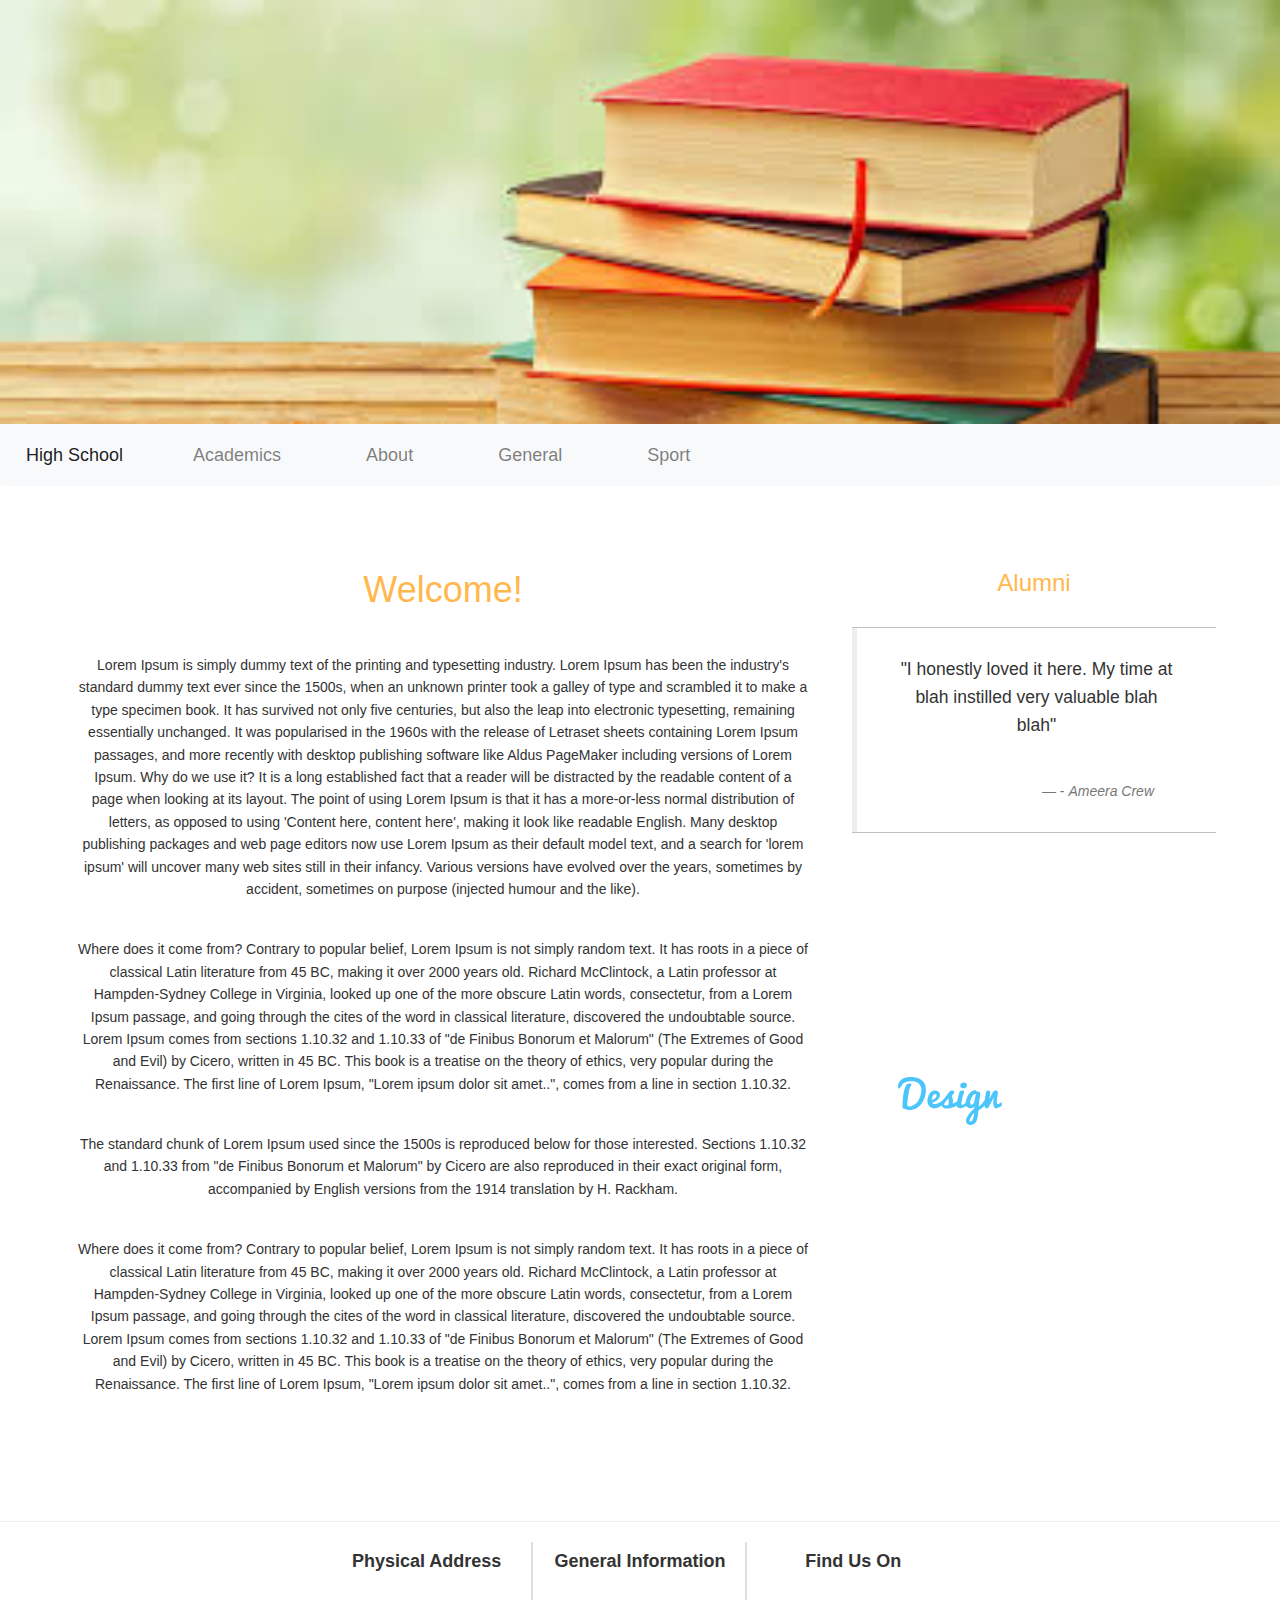
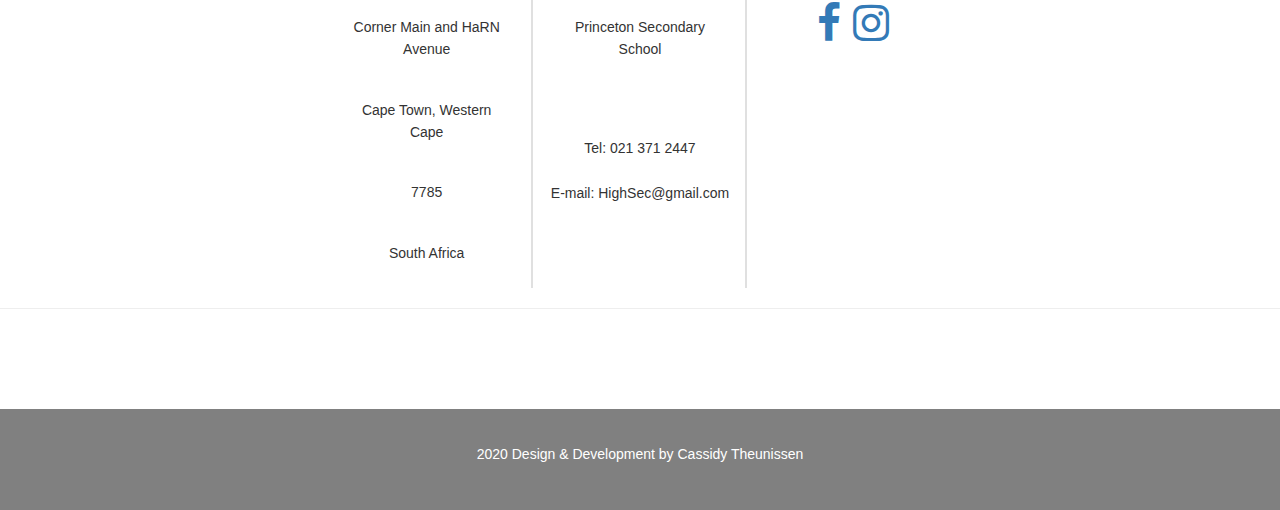
<file: princeton HTML/index.html>
<!DOCTYPE html>
<html>
<head>
    <meta name="viewport" content="width=device-width,initial-scale=1,maximum-scale=1,user-scalable=no">
    <meta http-equiv="X-UA-Compatible" content="IE=edge,chrome=1">
    <meta name="HandheldFriendly" content="true">

    <link rel="stylesheet" href="https://maxcdn.bootstrapcdn.com/bootstrap/4.0.0/css/bootstrap.min.css" integrity="sha384-Gn5384xqQ1aoWXA+058RXPxPg6fy4IWvTNh0E263XmFcJlSAwiGgFAW/dAiS6JXm" crossorigin="anonymous">

	<link rel="stylesheet" href="https://stackpath.bootstrapcdn.com/bootstrap/4.4.0/css/bootstrap.min.css" integrity="sha384-SI27wrMjH3ZZ89r4o+fGIJtnzkAnFs3E4qz9DIYioCQ5l9Rd/7UAa8DHcaL8jkWt" crossorigin="anonymous">

  <meta charset="utf-8">
  <meta name="viewport" content="width=device-width, initial-scale=1">
  <link rel="stylesheet" href="https://maxcdn.bootstrapcdn.com/bootstrap/3.4.0/css/bootstrap.min.css">
  <script src="https://ajax.googleapis.com/ajax/libs/jquery/3.4.1/jquery.min.js"></script>
  <script src="https://maxcdn.bootstrapcdn.com/bootstrap/3.4.0/js/bootstrap.min.js"></script>

    <link rel="stylesheet" href="https://cdnjs.cloudflare.com/ajax/libs/font-awesome/4.7.0/css/font-awesome.min.css">

</head>
<!--Above in the head are all the links to bootsrap and css file and other links needed for this page 	 -->
<link rel="stylesheet" type="text/css" href="style2.css">
	<link rel="stylesheet" type="text/css" href="style.css">
	<title>Home</title>
</head>
<body>
  <header>
<!--My header i added an image for the background  -->
 <img src="pictures/library2.jpg" height="250" width="1400" class="img-fluid" alt="Responsive image"/>
</header>

<!--My navbar for the page  -->
<nav class="navbar navbar-expand-lg navbar-light bg-light">
  <a class="navbar-brand" href="home.html"> High School </a>
  <button class="navbar-toggler" type="button" data-toggle="collapse" data-target="#navbarTogglerDemo02" aria-controls="navbarTogglerDemo02" aria-expanded="false" aria-label="Toggle navigation">
    <span class="navbar-toggler-icon"></span>
  </button>

  <div class="collapse navbar-collapse" id="navbarTogglerDemo02">
    <ul class="navbar-nav mr-auto mt-2 mt-lg-0">
      <li class="nav-item">
        <a class="nav-link" href="academics.html">Academics </a>
      </li>
      <li class="nav-item">
        <a class="nav-link" href="about.html">About</a>
      </li>
      <li class="nav-item">
        <a class="nav-link" href="general.html">General</a>
      </li>
      <li class="nav-item">
        <a class="nav-link" href="sport.html">Sport</a>
      </li>
    </ul>
  </div>
</nav>

<!-- Here i have a container for my words -->
<div class="Homecontainer">
  <div class="row">
    <div class="col-sm-8">
      <h1 class="h1" id="heads">Welcome!</h1><br/>
      <p>Lorem Ipsum is simply dummy text of the printing and typesetting industry. Lorem Ipsum has been the industry's standard dummy text ever since the 1500s, when an unknown printer took a galley of type and scrambled it to make a type specimen book. It has survived not only five centuries, but also the leap into electronic typesetting, remaining essentially unchanged. It was popularised in the 1960s with the release of Letraset sheets containing Lorem Ipsum passages, and more recently with desktop publishing software like Aldus PageMaker including versions of Lorem Ipsum.

Why do we use it?
It is a long established fact that a reader will be distracted by the readable content of a page when looking at its layout. The point of using Lorem Ipsum is that it has a more-or-less normal distribution of letters, as opposed to using 'Content here, content here', making it look like readable English. Many desktop publishing packages and web page editors now use Lorem Ipsum as their default model text, and a search for 'lorem ipsum' will uncover many web sites still in their infancy. Various versions have evolved over the years, sometimes by accident, sometimes on purpose (injected humour and the like).</p>


<p>Where does it come from?
Contrary to popular belief, Lorem Ipsum is not simply random text. It has roots in a piece of classical Latin literature from 45 BC, making it over 2000 years old. Richard McClintock, a Latin professor at Hampden-Sydney College in Virginia, looked up one of the more obscure Latin words, consectetur, from a Lorem Ipsum passage, and going through the cites of the word in classical literature, discovered the undoubtable source. Lorem Ipsum comes from sections 1.10.32 and 1.10.33 of "de Finibus Bonorum et Malorum" (The Extremes of Good and Evil) by Cicero, written in 45 BC. This book is a treatise on the theory of ethics, very popular during the Renaissance. The first line of Lorem Ipsum, "Lorem  ipsum dolor sit amet..", comes from a line in section 1.10.32.</p>

<p>The standard chunk of Lorem Ipsum used since the 1500s is reproduced below for those interested. Sections 1.10.32 and 1.10.33 from "de Finibus Bonorum et Malorum" by Cicero are also reproduced in their exact original form, accompanied by English versions from the 1914 translation by H. Rackham.</p>

<p>Where does it come from?
Contrary to popular belief, Lorem Ipsum is not simply random text. It has roots in a piece of classical Latin literature from 45 BC, making it over 2000 years old. Richard McClintock, a Latin professor at Hampden-Sydney College in Virginia, looked up one of the more obscure Latin words, consectetur, from a Lorem Ipsum passage, and going through the cites of the word in classical literature, discovered the undoubtable source. Lorem Ipsum comes from sections 1.10.32 and 1.10.33 of "de Finibus Bonorum et Malorum" (The Extremes of Good and Evil) by Cicero, written in 45 BC. This book is a treatise on the theory of ethics, very popular during the Renaissance. The first line of Lorem Ipsum, "Lorem  ipsum dolor sit amet..", comes from a line in section 1.10.32.</p>

</p>
    
    </div><br/><br/>
<!-- I added a mini slider for the alumni of the school -->
    <div class="col-sm-4"><h3 id="heads">Alumni</h3><br/>

      <section id="slider-container">
  <div id="testimonials">
    <figure class="single-testimonial">
      <blockquote>
        <p>"I honestly loved it here. My time at blah instilled very valuable blah blah"</p>
        <footer>- <cite>Ameera Crew</cite></footer>
      </blockquote>
      <blockquote>
        <p>"My english teacher at princeton was the best ever. I loved it there blah blah blah"</p>
        <footer>- <cite>Jade Adams</cite></footer>
      </blockquote>
      <blockquote>
        <p>"Princeton is a awesome school to be at and have your kids go to. Definatelty" </p>
        <footer>- <cite>Alister Van Rooyen</cite></footer>
      </blockquote>
    </figure>
  </div>
<!-- Heres a section im gonna add a brand image to	       -->
</section><img src="pictures/bluewhite.svg" width="75%" /></div>
<br/>

<div></div>
</div>
</div>

<!-- Heres a container for the information -->
<hr>
<div class="container">
  <div class="row vdivide">
    <div class="col-sm-4 text-center"><h4><b>Physical Address</b></h4><br/><p> Corner Main and HaRN Avenue</p><p>
Cape Town, Western Cape</p><p> 7785</p><p>South Africa</p></div>
    <div class="col-sm-4 text-center"><h4><b>General Information</b></h4><br/><p>Princeton Secondary School<p/><p>Tel: 021 371 2447</p>E-mail: HighSec@gmail.com</div>
    <div class="col-sm-4 text-center"><h4><b>Find Us On</b></h4>
    <div class="icons"><br/>

              <a href="https://www.facebook.com/Princeton-High-School-Woodlands-Mitchells-Plain-85600793184/" target="_blank"><i class="fa fa-facebook fa-3x" id="icon"></i></a> &nbsp;
               <a href="" target="_blank"><i class="fa fa-instagram fa-3x" id="icon"></i></a>
</div>
</div>
</div>
</div>
<hr>
<!-- And my footer -->
<br/><br/><br/><br/>
<div class="footer"><br/>
  <p>2020 Design & Development by Cassidy Theunissen</p><br/>
</div>

</body>
</html>
</file>
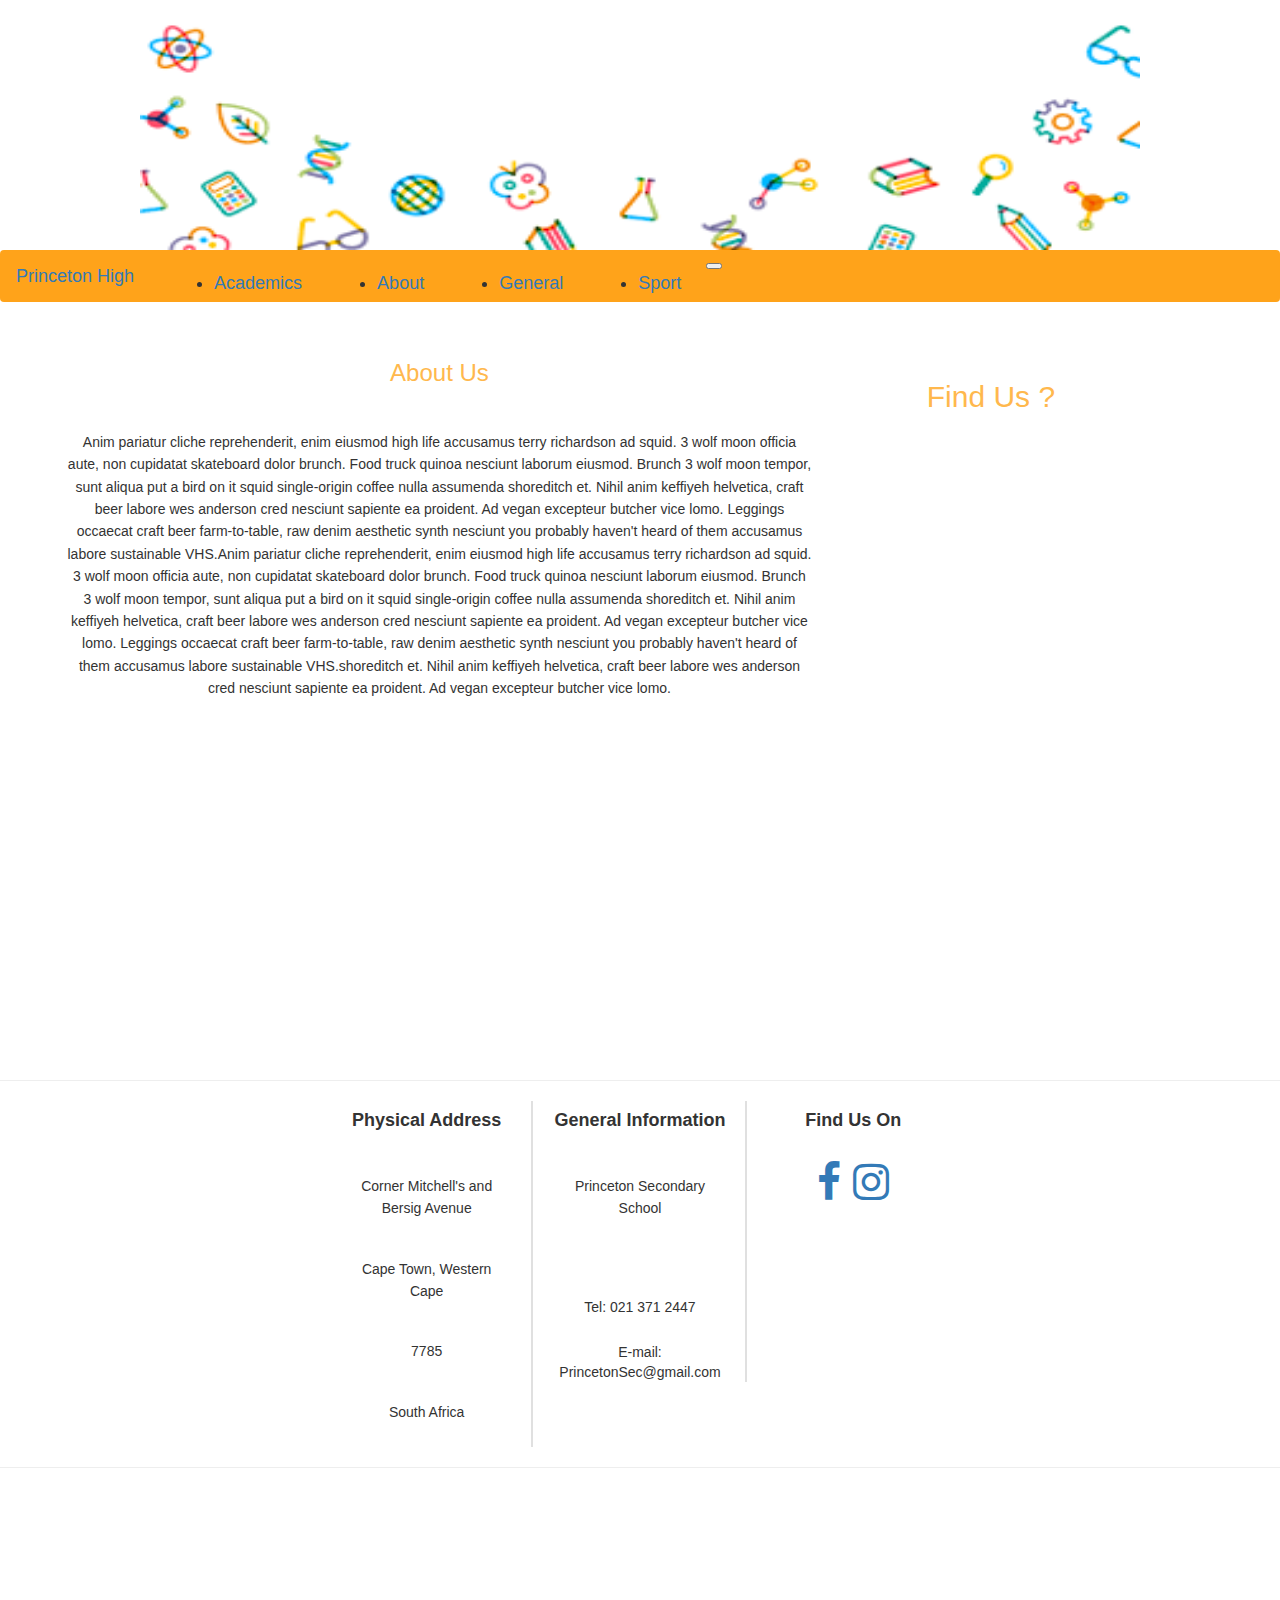
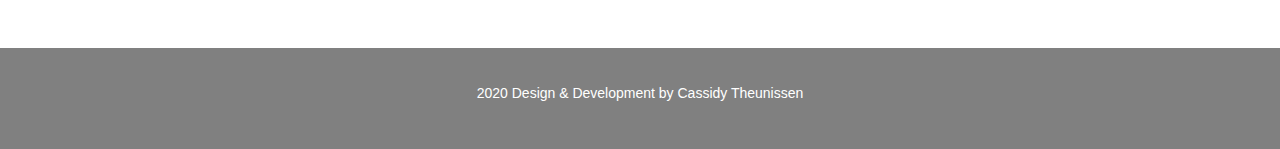
<file: princeton HTML/about.html>
<!DOCTYPE html>
<html>
<head>


	<link rel="stylesheet" href="https://stackpath.bootstrapcdn.com/bootstrap/4.4.0/css/bootstrap.min.css" integrity="sha384-SI27wrMjH3ZZ89r4o+fGIJtnzkAnFs3E4qz9DIYioCQ5l9Rd/7UAa8DHcaL8jkWt" crossorigin="anonymous">

<meta charset="utf-8">
  <meta name="viewport" content="width=device-width, initial-scale=1">
   <link rel="stylesheet" href="https://maxcdn.bootstrapcdn.com/bootstrap/3.4.0/css/bootstrap.min.css">
    <script src="https://ajax.googleapis.com/ajax/libs/jquery/3.4.1/jquery.min.js"></script>
     <script src="https://maxcdn.bootstrapcdn.com/bootstrap/3.4.0/js/bootstrap.min.js"></script>
    
	<link rel="stylesheet" type="text/css" href="style.css">
  	<link rel="stylesheet" type="text/css" href="style2.css">

 <link rel="stylesheet" href="https://cdnjs.cloudflare.com/ajax/libs/font-awesome/4.7.0/css/font-awesome.min.css">

</head>
<!--Above i added all my links and meta tags needed for my pages  	 -->


	<title>About</title>
<!--My page title above -->

<body>
<header>
<!--Here i added a image in my header   -->
 <img src="pictures/science.png" height="250" width="1000" class="img-fluid" alt="Responsive image" /> 
</header>

<!-- My page nav bar here under	 -->
<nav class="navbar navbar-expand-lg navbar-light bg-light">
  <a class="navbar-brand" href="index.html">Princeton High</a>
  <button class="navbar-toggler" type="button" data-toggle="collapse" data-target="#navbarTogglerDemo02" aria-controls="navbarTogglerDemo02" aria-expanded="false" aria-label="Toggle navigation">
    <span class="navbar-toggler-icon"></span>
  </button>

  <div class="collapse navbar-collapse" id="navbarTogglerDemo02">
    <ul class="navbar-nav mr-auto mt-2 mt-lg-0">
      <li class="nav-item">
        <a class="nav-link" href="academics.html">Academics </a>
      </li>
      <li class="nav-item">
        <a class="nav-link" href="about.html">About</a>
      </li>
      <li class="nav-item">
        <a class="nav-link" href="general.html">General</a>
      </li>
      <li class="nav-item">
        <a class="nav-link" href="sport.html">Sport</a>
      </li>
    </ul>
  </div>
</nav>


<!-- my container for my info  -->
<div class="row" id="about">
  <div class="col-sm-8"><h3 id="heads">About Us</h3><br/>
  <p> Anim pariatur cliche reprehenderit, enim eiusmod high life accusamus terry richardson ad squid. 3 wolf moon officia aute, non cupidatat skateboard dolor brunch. Food truck quinoa nesciunt laborum eiusmod. Brunch 3 wolf moon tempor, sunt aliqua put a bird on it squid single-origin coffee nulla assumenda shoreditch et. Nihil anim keffiyeh helvetica, craft beer labore wes anderson cred nesciunt sapiente ea proident. Ad vegan excepteur butcher vice lomo. Leggings occaecat craft beer farm-to-table, raw denim aesthetic synth nesciunt you probably haven't heard of them accusamus labore sustainable VHS.Anim pariatur cliche reprehenderit, enim eiusmod high life accusamus terry richardson ad squid. 3 wolf moon officia aute, non cupidatat skateboard dolor brunch. Food truck quinoa nesciunt laborum eiusmod. Brunch 3 wolf moon tempor, sunt aliqua put a bird on it squid single-origin coffee nulla assumenda shoreditch et. Nihil anim keffiyeh helvetica, craft beer labore wes anderson cred nesciunt sapiente ea proident. Ad vegan excepteur butcher vice lomo. Leggings occaecat craft beer farm-to-table, raw denim aesthetic synth nesciunt you probably haven't heard of them accusamus labore sustainable VHS.shoreditch et. Nihil anim keffiyeh helvetica, craft beer labore wes anderson cred nesciunt sapiente ea proident. Ad vegan excepteur butcher vice lomo.</p> </div><br/>
<!-- Another part for my image    -->
  <div class="col-sm-3">
  	<a href="https://www.google.com/maps/@-34.0398819,18.6001655,3a,75y,254.13h,81.87t/data=!3m6!1e1!3m4!1sbahjleszV97vDQoCA3Z8uA!2e0!7i13312!8i6656" target="_blank"><h2 id="heads">Find Us ?</h2><br/></a>
<div class="address">
	<div><iframe src="https://www.google.com/maps/embed?pb=!1m16!1m12!1m3!1d3306.1324689701773!2d18.598085755000696!3d-34.040472906317504!2m3!1f0!2f0!3f0!3m2!1i1024!2i768!4f13.1!2m1!1sc%2Fo%20bergsig%20street%20%26%20mitchells%20avenue!5e0!3m2!1sen!2sza!4v1579938005644!5m2!1sen!2sza" width="600" height="450" frameborder="0" style="border:0;" allowfullscreen=""></iframe>
</div>
  <div class="card-body">
  </div>
</div></div>
</div>








<br/><br/>


  




<br/><br/>


<hr>
<!-- above i have a horizontal line to divide my page  	 -->
<div class="container">
  <div class="row vdivide">
    <div class="col-sm-4 text-center"><h4><b>Physical Address</b></h4><br/><p> Corner Mitchell's and Bersig Avenue</p><p>
Cape Town, Western Cape</p><p> 7785</p><p>South Africa</p></div>
    <div class="col-sm-4 text-center"><h4><b>General Information</b></h4><br/><p>Princeton Secondary School<p/><p>Tel: 021 371 2447</p>E-mail: PrincetonSec@gmail.com</div>
    <div class="col-sm-4 text-center"><h4><b>Find Us On</b></h4>
    <div class="icons"><br/>
	    
<!--These are my icons with within links  -->
              <a href="https://www.facebook.com/Princeton-High-School-Woodlands-Mitchells-Plain-85600793184/" target="_blank"><i class="fa fa-facebook fa-3x" id="icon"></i></a> &nbsp;
               <a href="mailto:cassoth24@gmail.com" target="_blank"><i class="fa fa-instagram fa-3x" id="icon"></i></a>
</div>
</div>

</div>
</div>
<hr>

<!--Lastly i have my footer at the end   -->
<br/><br/><br/><br/>
<br/><br/><br/><br/>
<div class="footer"><br/>
  <p>2020 Design & Development by Cassidy Theunissen</p><br/>
</div>

</body>
</html>
</file>
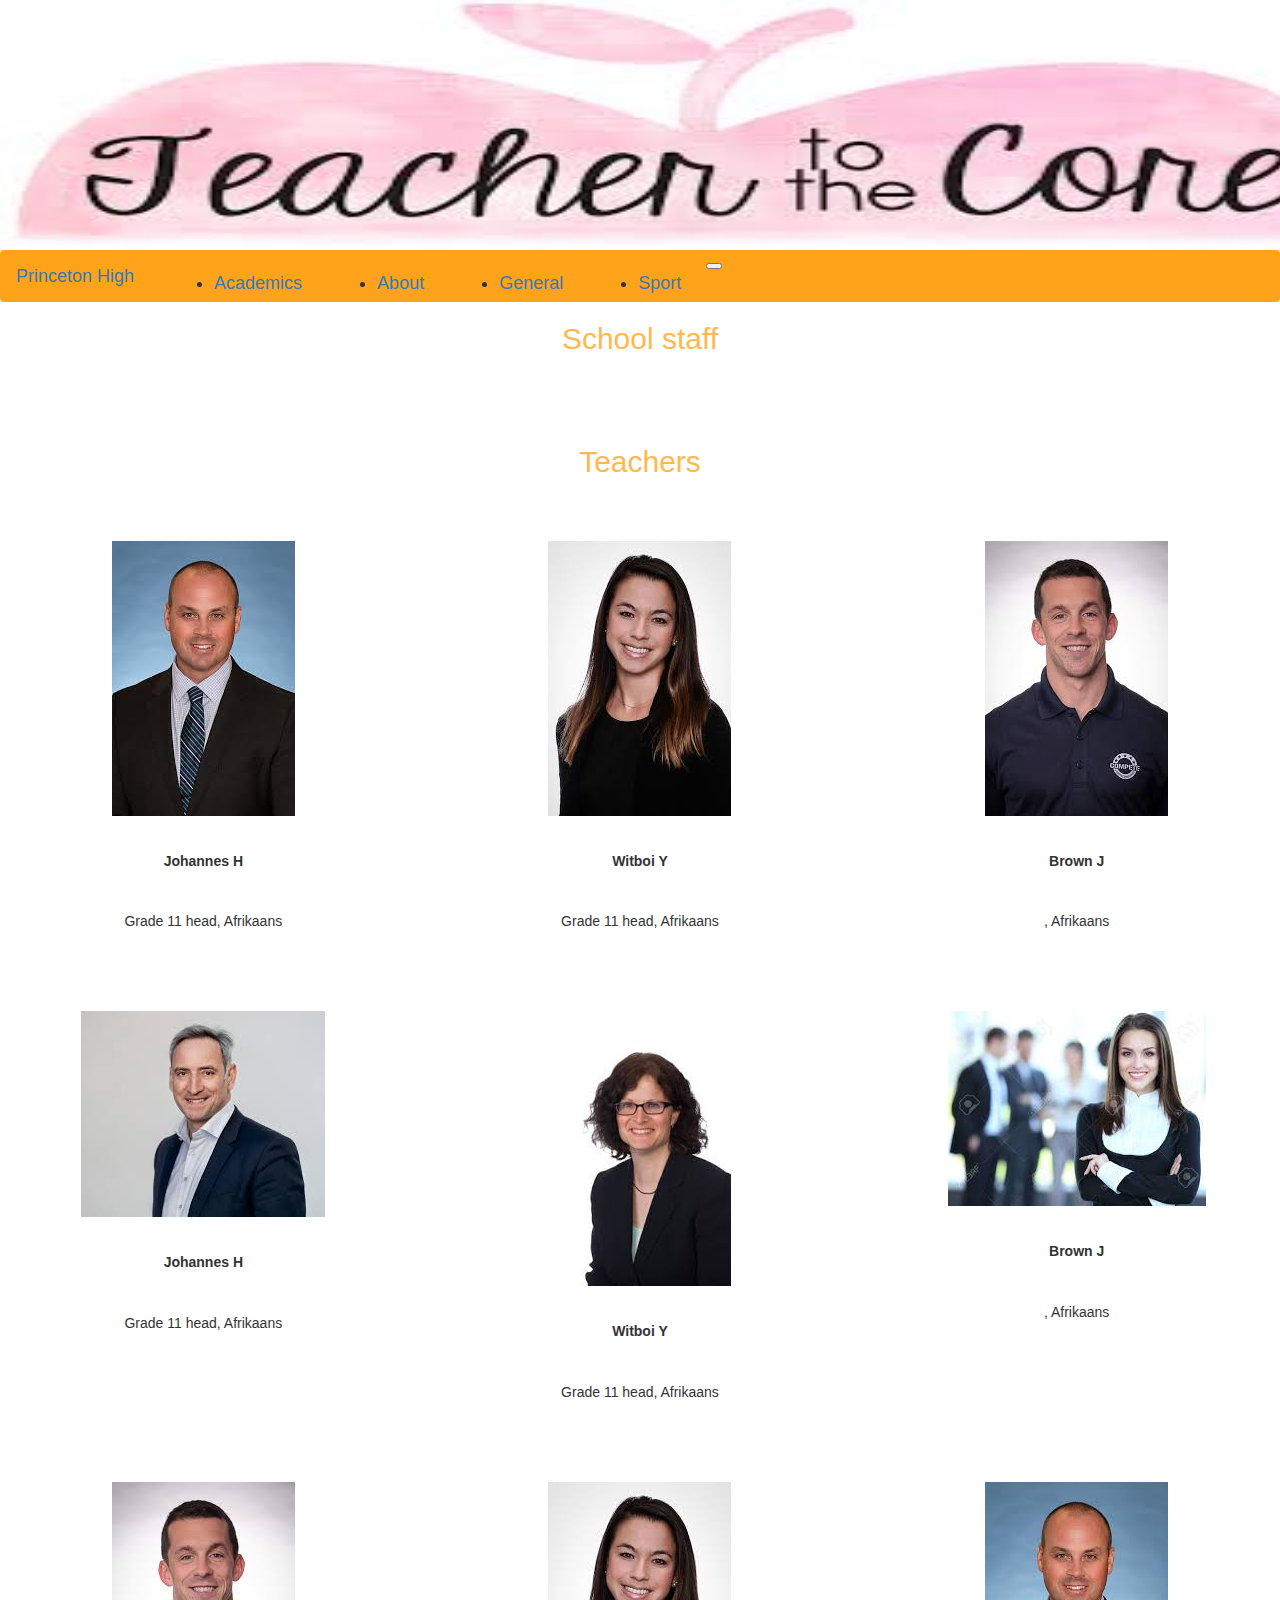
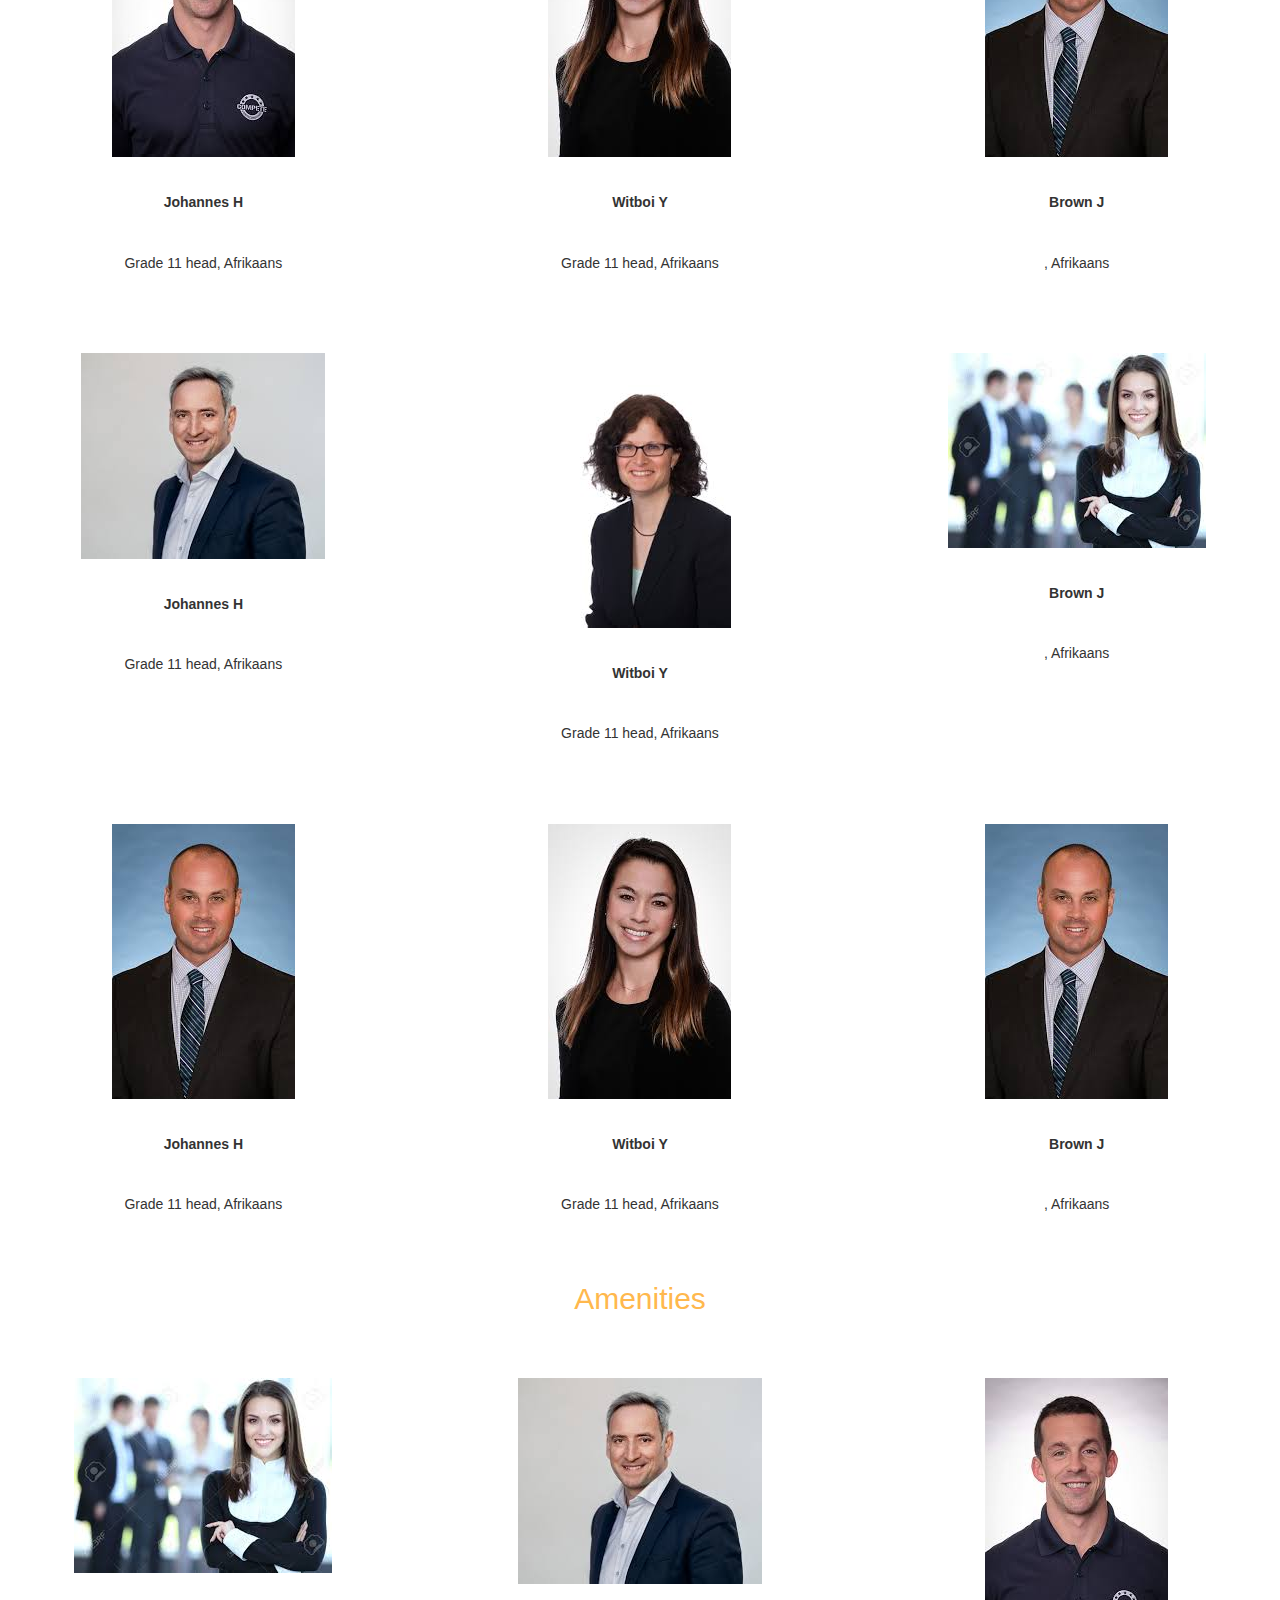
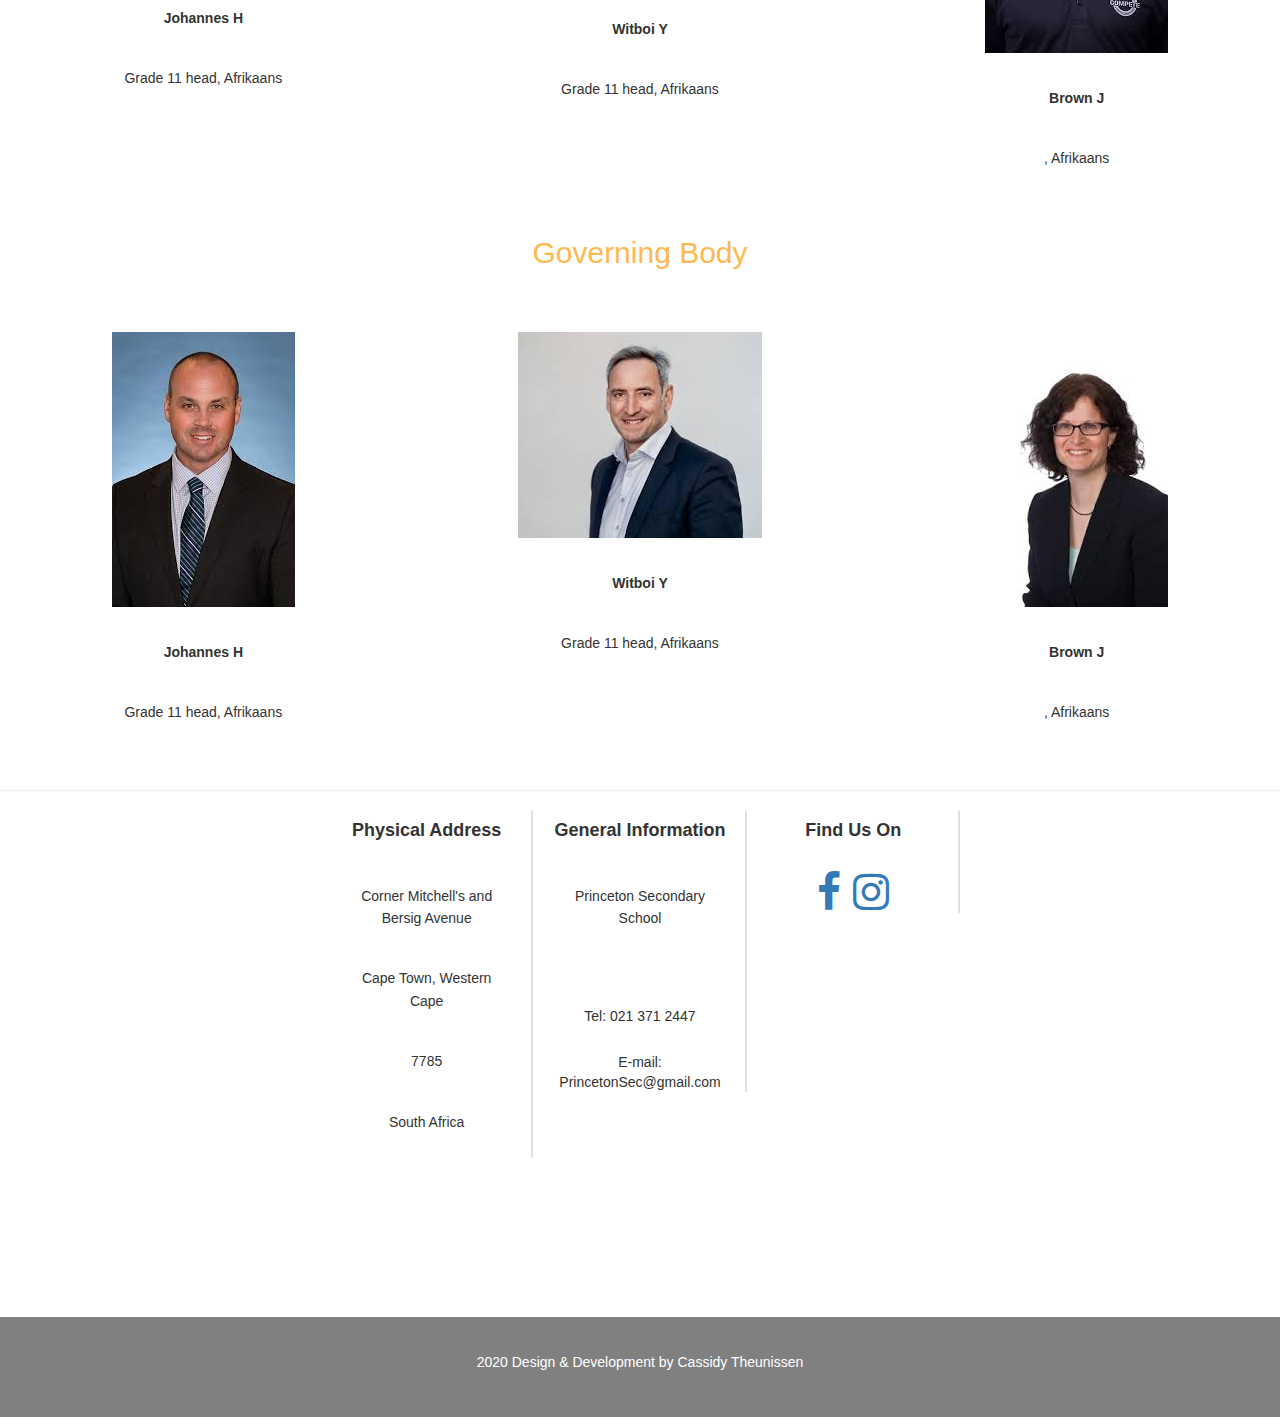
<file: princeton HTML/general.html>
<!DOCTYPE html>
<html>
<head>


	<link rel="stylesheet" href="https://stackpath.bootstrapcdn.com/bootstrap/4.4.0/css/bootstrap.min.css" integrity="sha384-SI27wrMjH3ZZ89r4o+fGIJtnzkAnFs3E4qz9DIYioCQ5l9Rd/7UAa8DHcaL8jkWt" crossorigin="anonymous">

	<meta charset="utf-8">
  <meta name="viewport" content="width=device-width, initial-scale=1">
  <link rel="stylesheet" href="https://maxcdn.bootstrapcdn.com/bootstrap/3.4.0/css/bootstrap.min.css">
  <script src="https://ajax.googleapis.com/ajax/libs/jquery/3.4.1/jquery.min.js"></script>
  <script src="https://maxcdn.bootstrapcdn.com/bootstrap/3.4.0/js/bootstrap.min.js"></script> 

  <link rel="stylesheet" type="text/css" href="style.css">
  <link rel="stylesheet" type="text/css" href="style2.css">

      <link rel="stylesheet" href="https://cdnjs.cloudflare.com/ajax/libs/font-awesome/4.7.0/css/font-awesome.min.css">

</head>


	
	<title>General</title>

<body>  

<header>
<img src="pictures/care.jpg"  class="img-fluid" alt="Responsive image" height="250" width="1400"/> 
</header>

<nav class="navbar navbar-expand-lg navbar-light bg-light">
  <a class="navbar-brand" href="index.html">Princeton High</a>
  <button class="navbar-toggler" type="button" data-toggle="collapse" data-target="#navbarTogglerDemo02" aria-controls="navbarTogglerDemo02" aria-expanded="false" aria-label="Toggle navigation">
    <span class="navbar-toggler-icon"></span>
  </button>

  <div class="collapse navbar-collapse" id="navbarTogglerDemo02">
    <ul class="navbar-nav mr-auto mt-2 mt-lg-0">
      <li class="nav-item">
        <a class="nav-link" href="academics.html">Academics </a>
      </li>
      <li class="nav-item">
        <a class="nav-link" href="about.html">About</a>
      </li>
      <li class="nav-item">
        <a class="nav-link" href="general.html">General</a>
      </li>
      <li class="nav-item">
        <a class="nav-link" href="sport.html">Sport</a>
      </li>
    </ul>
  </div>
</nav>




<h2 id="heads"> School staff</h2><br/><br/><br/>



<h2 id="heads">Teachers</h2><br/>




<div class="row">
  <div class="col-sm-4">
    <div class="cardPic">
     <img src="pictures/teacher1.jpg"/><br/><br/>
     <b><p>Johannes H</p></b>
     <p>Grade 11 head, Afrikaans </p>
    </div>
  </div>
  <div class="col-sm-4">
    <div class="cardPic">
    <img src="pictures/teacher2.jpg"/><br/><br/>
     <b><p>Witboi Y</p></b>
     <p>Grade 11 head, Afrikaans </p>
    </div>
  </div>
  <div class="col-sm-4">
    <div class="cardPic">
    <img src="pictures/teacher3.jpg"/><br/><br/>
     <b><p>Brown J</p></b>
     <p>, Afrikaans </p>
    </div>
  </div>
</div>
</div>


<div class="row">
  <div class="col-sm-4">
    <div class="cardPic">
     <img src="pictures/teacher4.jpg"/><br/><br/>
     <b><p>Johannes H</p></b>
     <p>Grade 11 head, Afrikaans </p>
    </div>
  </div>
  <div class="col-sm-4">
    <div class="cardPic">
    <img src="pictures/teacher5.jpg"/><br/><br/>
     <b><p>Witboi Y</p></b>
     <p>Grade 11 head, Afrikaans </p>
    </div>
  </div>
  <div class="col-sm-4">
    <div class="cardPic">
    <img src="pictures/teacher6.jpg"/><br/><br/>
     <b><p>Brown J</p></b>
     <p>, Afrikaans </p>
    </div>
  </div>
</div>
</div>


<div class="row">
  <div class="col-sm-4">
    <div class="cardPic">
     <img src="pictures/teacher3.jpg"/><br/><br/>
     <b><p>Johannes H</p></b>
     <p>Grade 11 head, Afrikaans </p>
    </div>
  </div>
  <div class="col-sm-4">
    <div class="cardPic">
    <img src="pictures/teacher2.jpg"/><br/><br/>
     <b><p>Witboi Y</p></b>
     <p>Grade 11 head, Afrikaans </p>
    </div>
  </div>
  <div class="col-sm-4">
    <div class="cardPic">
    <img src="pictures/teacher1.jpg"/><br/><br/>
     <b><p>Brown J</p></b>
     <p>, Afrikaans </p>
    </div>
  </div>
</div>
</div>



<div class="row">
  <div class="col-sm-4">
    <div class="cardPic">
     <img src="pictures/teacher4.jpg"/><br/><br/>
     <b><p>Johannes H</p></b>
     <p>Grade 11 head, Afrikaans </p>
    </div>
  </div>
  <div class="col-sm-4">
    <div class="cardPic">
    <img src="pictures/teacher5.jpg"/><br/><br/>
     <b><p>Witboi Y</p></b>
     <p>Grade 11 head, Afrikaans </p>
    </div>
  </div>
  <div class="col-sm-4">
    <div class="cardPic">
    <img src="pictures/teacher6.jpg"/><br/><br/>
     <b><p>Brown J</p></b>
     <p>, Afrikaans </p>
    </div>
  </div>
</div>
</div>



<div class="row">
  <div class="col-sm-4">
    <div class="cardPic">
     <img src="pictures/teacher1.jpg"/><br/><br/>
     <b><p>Johannes H</p></b>
     <p>Grade 11 head, Afrikaans </p>
    </div>
  </div>
  <div class="col-sm-4">
    <div class="cardPic">
    <img src="pictures/teacher2.jpg"/><br/><br/>
     <b><p>Witboi Y</p></b>
     <p>Grade 11 head, Afrikaans </p>
    </div>
  </div>
  <div class="col-sm-4">
    <div class="cardPic">
    <img src="pictures/teacher1.jpg"/><br/><br/>
     <b><p>Brown J</p></b>
     <p>, Afrikaans </p>
    </div>
  </div>
</div>
</div>

<h2 id="heads">Amenities</h2><br/>
<div class="row">
  <div class="col-sm-4">
    <div class="cardPic">
     <img src="pictures/teacher6.jpg"/><br/><br/>
     <b><p>Johannes H</p></b>
     <p>Grade 11 head, Afrikaans </p>
    </div>
  </div>
  <div class="col-sm-4">
    <div class="cardPic">
    <img src="pictures/teacher4.jpg"/><br/><br/>
     <b><p>Witboi Y</p></b>
     <p>Grade 11 head, Afrikaans </p>
    </div>
  </div>
  <div class="col-sm-4">
    <div class="cardPic">
    <img src="pictures/teacher3.jpg"/><br/><br/>
     <b><p>Brown J</p></b>
     <p>, Afrikaans </p>
    </div>
  </div>
</div>
</div>



<h2  id="heads">Governing Body</h2><br/>

<div class="row">
  <div class="col-sm-4">
    <div class="cardPic">
     <img src="pictures/teacher1.jpg"/><br/><br/>
     <b><p>Johannes H</p></b>
     <p>Grade 11 head, Afrikaans </p>
    </div>
  </div>
  <div class="col-sm-4">
    <div class="cardPic">
    <img src="pictures/teacher4.jpg"/><br/><br/>
     <b><p>Witboi Y</p></b>
     <p>Grade 11 head, Afrikaans </p>
    </div>
  </div>
  <div class="col-sm-4">
    <div class="cardPic">
    <img src="pictures/teacher5.jpg"/><br/><br/>
     <b><p>Brown J</p></b>
     <p>, Afrikaans </p>
    </div>
  </div>
</div>
</div>







<hr>
<div class="container">
  <div class="row vdivide">
    <div class="col-sm-4 text-center"><h4><b>Physical Address</b></h4><br/><p> Corner Mitchell's and Bersig Avenue</p><p>
Cape Town, Western Cape</p><p> 7785</p><p>South Africa</p></div>
    <div class="col-sm-4 text-center"><h4><b>General Information</b></h4><br/><p>Princeton Secondary School<p/><p>Tel: 021 371 2447</p>E-mail: PrincetonSec@gmail.com</div>
    <div class="col-sm-4 text-center"><h4><b>Find Us On</b></h4>
    <div class="icons"><br/>

              <a href="https://www.facebook.com/Princeton-High-School-Woodlands-Mitchells-Plain-85600793184/" target="_blank"><i class="fa fa-facebook fa-3x" id="icon"></i></a> &nbsp;
               <a href="mailto:cassoth24@gmail.com" target="_blank"><i class="fa fa-instagram fa-3x" id="icon"></i></a>
</div>
</div>
</p></p></div></div></div>


<br/><br/><br/><br/>
<br/><br/><br/><br/>
<div class="footer"><br/>
  <p>2020 Design & Development by Cassidy Theunissen</p><br/>
</div>

</body>
</html>
</file>
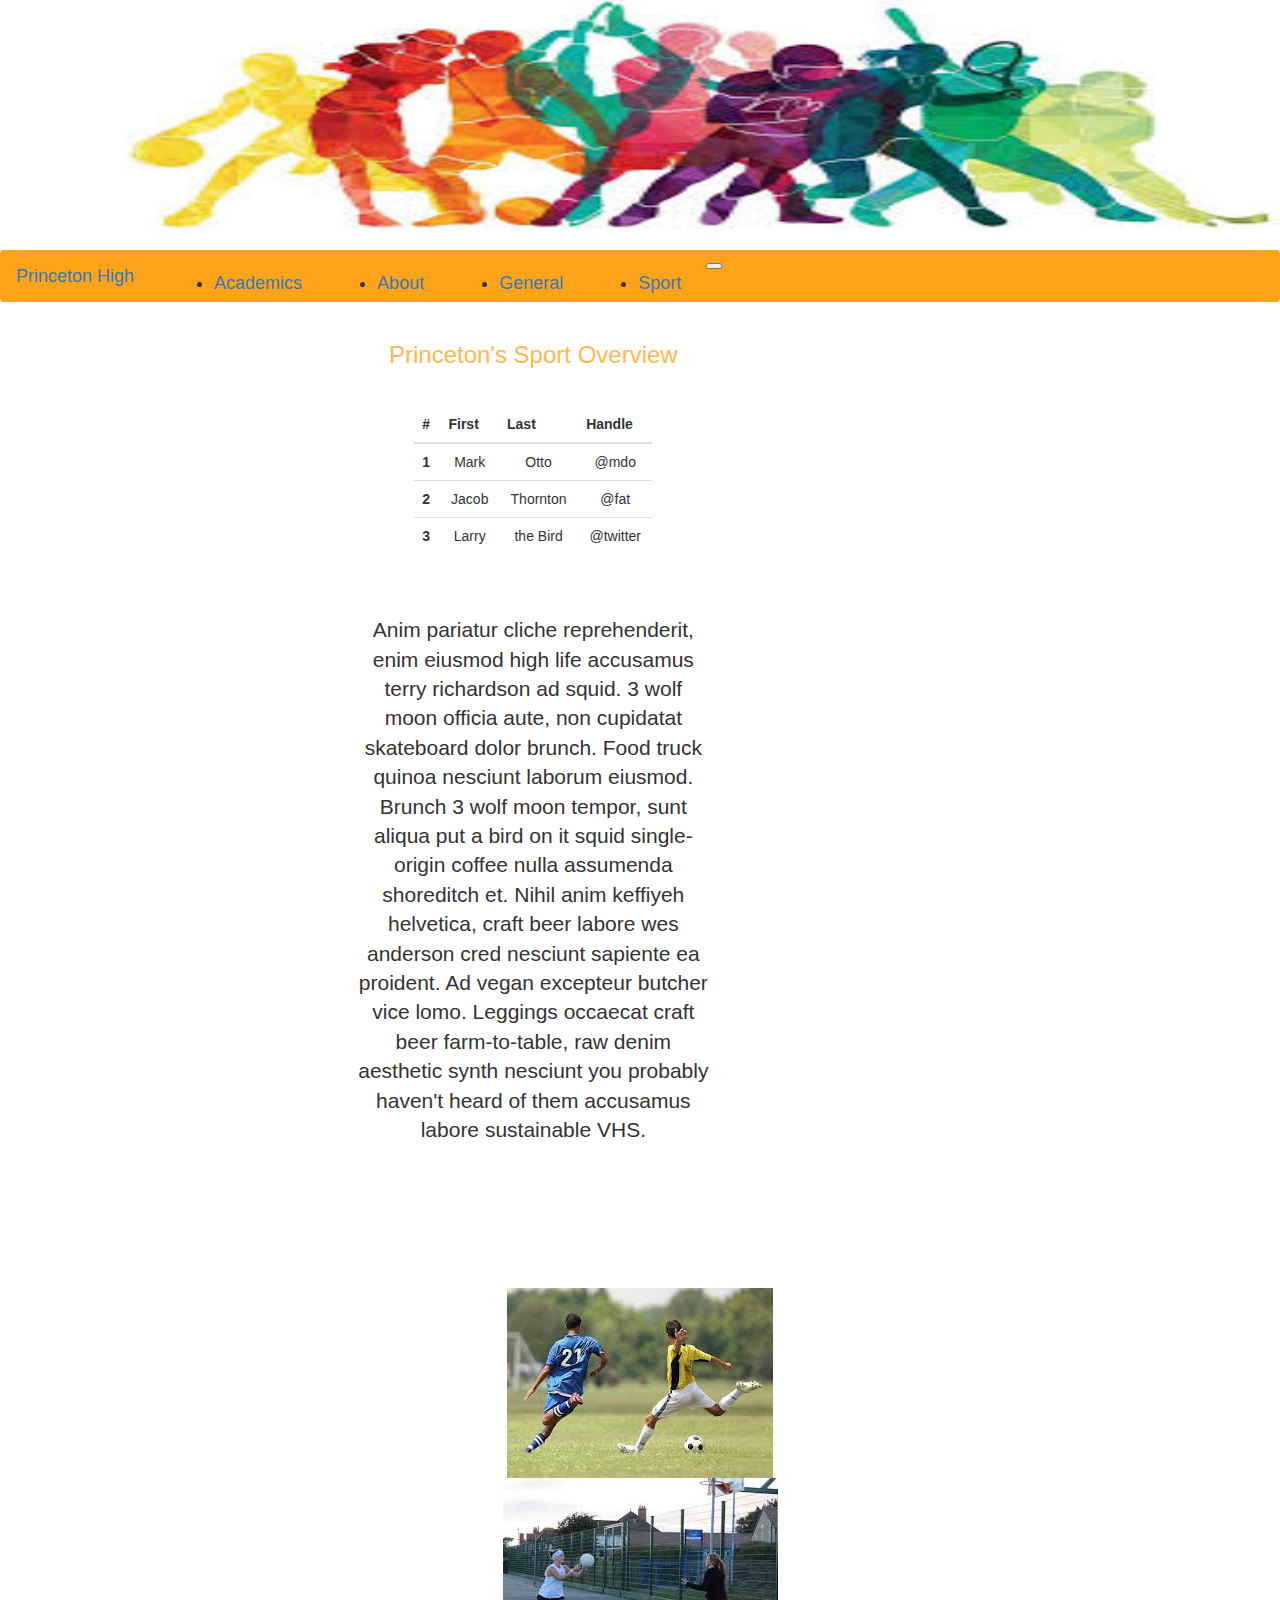
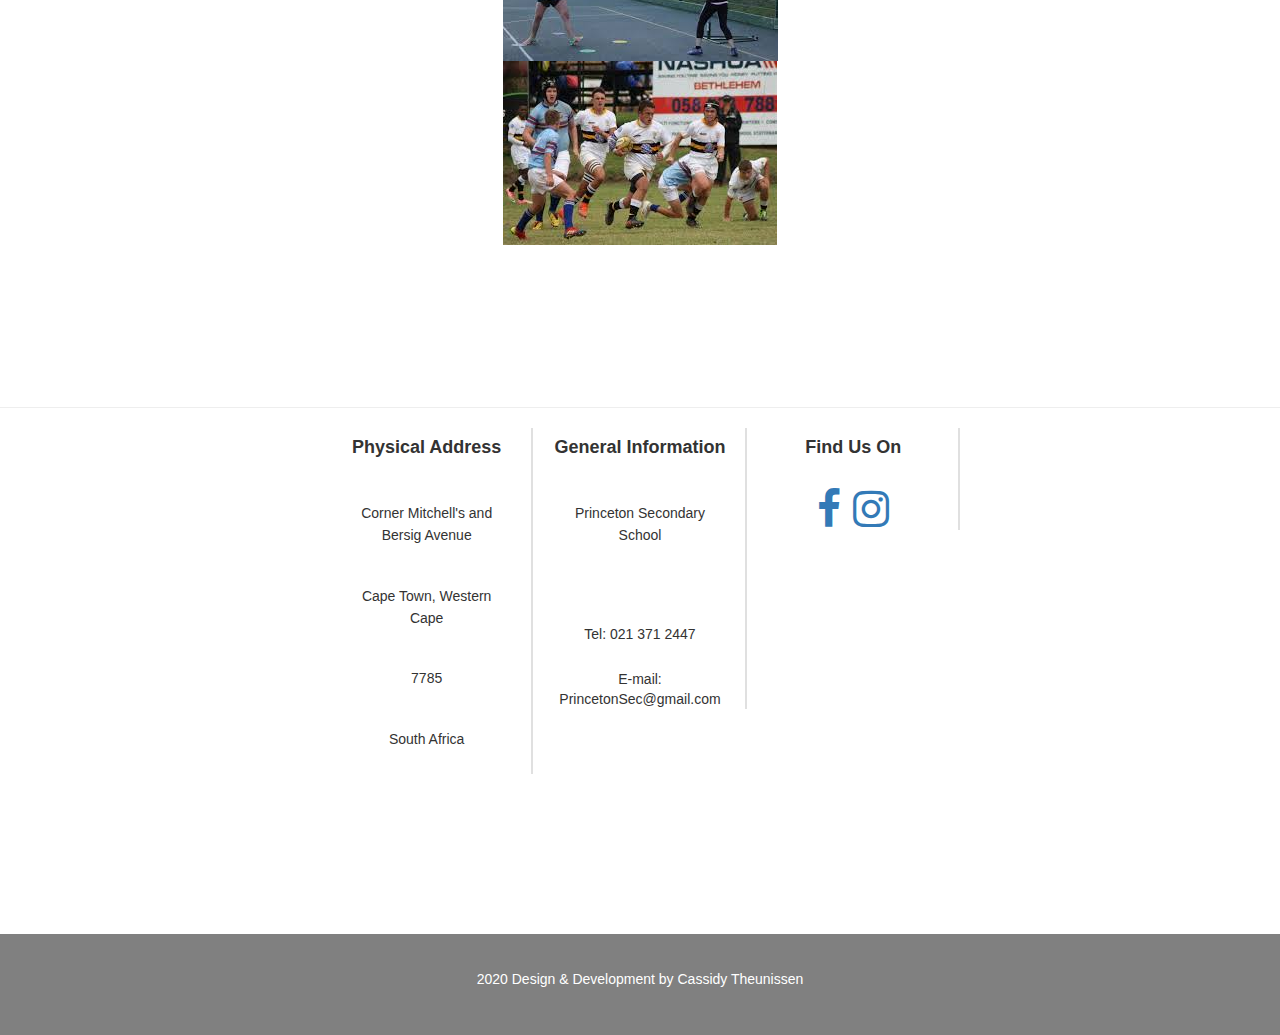
<file: princeton HTML/sport.html>
<!DOCTYPE html>
<html>
<head>


	<link rel="stylesheet" href="https://stackpath.bootstrapcdn.com/bootstrap/4.4.0/css/bootstrap.min.css" integrity="sha384-SI27wrMjH3ZZ89r4o+fGIJtnzkAnFs3E4qz9DIYioCQ5l9Rd/7UAa8DHcaL8jkWt" crossorigin="anonymous">

	<meta charset="utf-8">
  <meta name="viewport" content="width=device-width, initial-scale=1">
  <link rel="stylesheet" href="https://maxcdn.bootstrapcdn.com/bootstrap/3.4.0/css/bootstrap.min.css">
  <script src="https://ajax.googleapis.com/ajax/libs/jquery/3.4.1/jquery.min.js"></script>
  <script src="https://maxcdn.bootstrapcdn.com/bootstrap/3.4.0/js/bootstrap.min.js"></script>


  <link rel="stylesheet" type="text/css" href="style2.css">
	<link rel="stylesheet" type="text/css" href="style.css">
	
      <link rel="stylesheet" href="https://cdnjs.cloudflare.com/ajax/libs/font-awesome/4.7.0/css/font-awesome.min.css">

</head>
<title>Sport</title>
<body>

<header>
 <img src="pictures/sport.jpg" height="250" width="1400" class="img-fluid" alt="Responsive image"/>

 
</header>

	<nav class="navbar navbar-expand-lg navbar-light bg-light">
  <a class="navbar-brand" href="index.html">Princeton High</a>
  <button class="navbar-toggler" type="button" data-toggle="collapse" data-target="#navbarTogglerDemo02" aria-controls="navbarTogglerDemo02" aria-expanded="false" aria-label="Toggle navigation">
    <span class="navbar-toggler-icon"></span>
  </button>

  <div class="collapse navbar-collapse" id="navbarTogglerDemo02">
    <ul class="navbar-nav mr-auto mt-2 mt-lg-0">
      <li class="nav-item">
        <a class="nav-link" href="academics.html">Academics </a>
      </li>
      <li class="nav-item">
        <a class="nav-link" href="about.html">About</a>
      </li>
      <li class="nav-item">
        <a class="nav-link" href="general.html">General</a>
      </li>
      <li class="nav-item">
        <a class="nav-link" href="sport.html">Sport</a>
      </li>
    </ul>
  </div>
</nav>


<div class="container">
  <div class="row">
    <div class="col-sm-8" background-color="pink">
    <h3 id="heads">Princeton's Sport Overview</h3><br/>
    <div class="table-responsive">
<table class="table table-light" id="table">
  <thead>
    <tr>
      <th scope="col">#</th>
      <th scope="col">First</th>
      <th scope="col">Last</th>
      <th scope="col">Handle</th>
    </tr>
  </thead>
  <tbody>
    <tr>
      <th scope="row">1</th>
      <td>Mark</td>
      <td>Otto</td>
      <td>@mdo</td>
    </tr>
    <tr>
      <th scope="row">2</th>
      <td>Jacob</td>
      <td>Thornton</td>
      <td>@fat</td>
    </tr>
    <tr>
      <th scope="row">3</th>
      <td>Larry</td>
      <td>the Bird</td>
      <td>@twitter</td>
    </tr>
  
  </tbody>
</table>
</div>
<br/>


    <p class="lead">Anim pariatur cliche reprehenderit, enim eiusmod high life accusamus terry richardson ad squid. 3 wolf moon officia aute, non cupidatat skateboard dolor brunch. Food truck quinoa nesciunt laborum eiusmod. Brunch 3 wolf moon tempor, sunt aliqua put a bird on it squid single-origin coffee nulla assumenda shoreditch et. Nihil anim keffiyeh helvetica, craft beer labore wes anderson cred nesciunt sapiente ea proident. Ad vegan excepteur butcher vice lomo. Leggings occaecat craft beer farm-to-table, raw denim aesthetic synth nesciunt you probably haven't heard of them accusamus labore sustainable VHS.</p>
  </div>
</div>
</div>


<div class="containerS">
  <div class="row">
    <div class="col align-self-start">
    <div class="img-hover-zoom img-hover-zoom--xyz">
  <img src="pictures/soccer1.jpg"  alt="Responsive image"/><br/>
</div>
    </div>
    <div class="col align-self-center">
           <img src="pictures/netball2.jpg"  alt="Responsive image"/>
    </div>
    <div class="col align-self-end">
        <img src="pictures/rugby2.jpg"  alt="Responsive image"/>
    </div>
  </div>
</div><br/><br/>
















</div>

<hr>
<div class="container">
  <div class="row vdivide">
    <div class="col-sm-4 text-center"><h4><b>Physical Address</b></h4><br/><p> Corner Mitchell's and Bersig Avenue</p><p>
Cape Town, Western Cape</p><p> 7785</p><p>South Africa</p></div>
    <div class="col-sm-4 text-center"><h4><b>General Information</b></h4><br/><p>Princeton Secondary School<p/><p>Tel: 021 371 2447</p>E-mail: PrincetonSec@gmail.com</div>
    <div class="col-sm-4 text-center"><h4><b>Find Us On</b></h4>
    <div class="icons"><br/>

              <a href="https://www.facebook.com/Princeton-High-School-Woodlands-Mitchells-Plain-85600793184/" target="_blank"><i class="fa fa-facebook fa-3x" id="icon"></i></a> &nbsp;
               <a href="mailto:cassoth24@gmail.com" target="_blank"><i class="fa fa-instagram fa-3x" id="icon"></i></a>
</div>
</div>
</p></p></div></div></div>

<br/><br/><br/><br/>
<br/><br/><br/><br/>
<div class="footer"><br/>
  <p>2020 Design & Development by Cassidy Theunissen</p><br/>
</div>

</body>
</html>
</file>
<file: princeton HTML/style2.css>
p {
  font-size: 1em;
  font-family: 'Roboto', sans-serif;
  line-height: 1.6;
  padding: 1em;
}

#slider-container {
  display: flex;
  flex-wrap: wrap;
}

#testimonials {
  position: relative;
  justify-content: center;
  margin: 0 auto;
  overflow: hidden;
  width: 1000px;
  height: 450px;
}

figure {
  position: absolute;
  width: 400%;
  left: 0;
  animation: 20s slider infinite;
  -webkit-animation: 20s slider infinite;
  border-top: 1px solid #c2c1c2;
  border-bottom: 1px solid #c2c1c2;
  margin: 0;
}

blockquote {
  width: 25%;
  margin: 0;
  float: left;
  padding-bottom: 1em;
}

@-webkit-keyframes slider {
    0%  { transform: translateX(0%); }
    25% { transform: translateX(0%); }
    33% { transform: translateX(-25%); }
    58% { transform: translateX(-25%); }
    66% { transform: translateX(-50%); }
    91% { transform: translateX(-50%); }
    100%{ transform: translateX(-75%); }
}

@keyframes slider {
     0%  { transform: translateX(0%); }
    25% { transform: translateX(0%); }
    33% { transform: translateX(-25%); }    
    58% { transform: translateX(-25%); }
    66% { transform: translateX(-50%); }
    91% { transform: translateX(-50%); }
    100%{ transform: translateX(-75%); }
}

footer {
  padding: 1em;
  float: right;
  margin-right: 2em;
}

@media(min-width:750px) {
  #testimonials: height: 150px;
}



.container {
  position: relative;
  width: 50%;
}

.image {
  opacity: 1;
  display: block;
  width: 100%;
  height: auto;
  transition: .5s ease;
  backface-visibility: hidden;
}

.middle {
  transition: .5s ease;
  opacity: 0;
  position: absolute;
  top: 50%;
  left: 50%;
  transform: translate(-50%, -50%);
  -ms-transform: translate(-50%, -50%);
  text-align: center;
}

.container:hover .image {
  opacity: 0.3;
}

.container:hover .middle {
  opacity: 1;
}

.text {
  background-color: #4CAF50;
  color: white;
  font-size: 16px;
  padding: 16px 32px;
}
</file>
<file: princeton HTML/style.css>
/* Media Queries: Tablet Landscape */
@media screen and (max-width: 1060px) {
    #primary { width:67%; }
    #secondary { width:30%; margin-left:3%;}  
}

/* Media Queries: Tabled Portrait */
@media screen and (max-width: 768px) {
    #primary { width:100%; }
    #secondary { width:100%; margin:0; border:none; }
}




body{
	text-align: center;
	background-color: white;
}


.carousel-inner{
	height:250px ;
}

#myCarousel{
	width:1300px;
	height: 250px;
	margin-left:-85px;
	margin-bottom: 400px;
}

.nav-item{
	float: right;
	margin-right: 50px;
	margin-left: 25px;
	font-size: 18px;
}
.navbar{
	background-color:#ffa31a;

}
.Homecontainer{
	margin:5%;
}

#heads{color: #ffb84d }


.container2{
	background-color: pink;
	margin-top:-1px;
	margin-left:2%;  
	width: 700px;
}

.col-8{background-color:white;

}
#accordion{
	margin:10%;
}
.footer {
   left: 0;
   bottom: 0;
   width: 100%;
   background-color: grey;
   color: white;
   text-align: center;
}
.card2{
	margin:6%;
	background-color: #e0e0eb;
	width: 90%;

}
.address{
	margin: 6%;
	width: 35%;
	height:auto;
}
.genRow{
	margin:5%;
}
.carouselContainer{
	width:30%;
	margin:3%;
}
#table{
	width:60%;
	height:auto;
	margin-top:2%;
	margin-left:20%;
}
#jumbo{
	width: 75%;
	height:auto;
	margin-left:14%;
}
#progress{
	width:65%;
	height:9%;
	background-color: ;
	margin-left: 8%;
	font-size: 12px;
	border-radius: 5%;

}

.border{
	margin:2%;
}
.cardPic{
	margin:8%;
}
.row1{
	margin-left:37%;
}

.row.vdivide [class*='col-']:not(:last-child):after {
  background: #e0e0e0;
  width: 2px;
  content: "";
  display:block;
  position: absolute;
  top:0;
  bottom: 0;
  right: 0;
  min-height: 70px;
}

#about{
	margin:3%;
}

.containerS{
	margin:8%;
	height: 45%;
}
.address{
	width: 75%;
	height: auto;
	margin: 8%;
}
</file>
